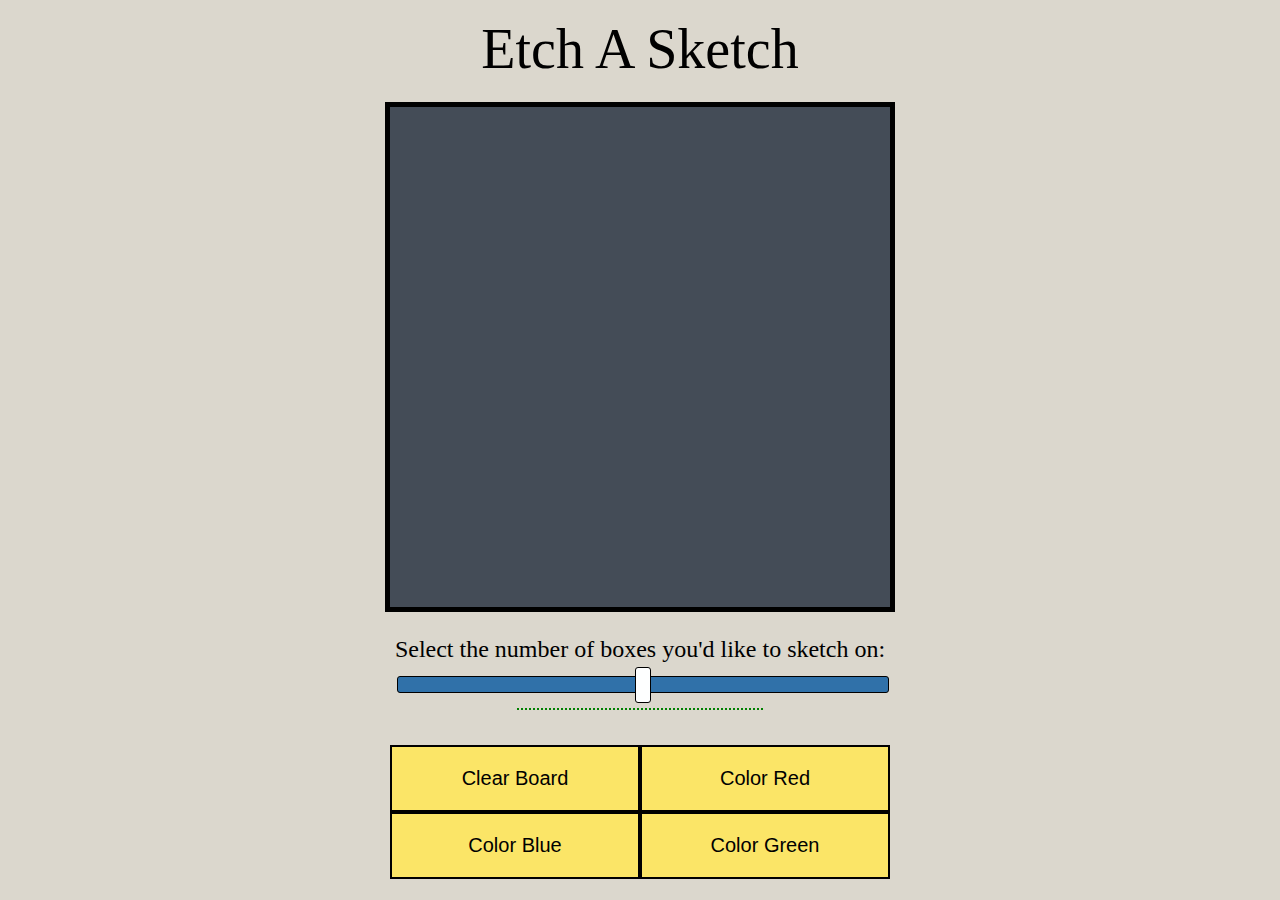
<file: index.html>
<!--

    Author: Inderdeep Klotia
    Base HTML File: 

    Current Version: 3.0

    V: 2.0: Key Edits
    -   Added buttons and additional input styling (output & output styling)


    V: 1.0: Key Edits
    -   Created a container to house other divs for the grid.
    -   Input slider allows the user to set a value that will determine the number of grids


-->


<!-- Start of the HTML document -->
<!DOCTYPE html>

<html lang="en">



<!-- Header tag that will contain the document's meta data-->
<head>


    <!-- Character set for the game -->
    <meta charset="utf-8"/>
    <title>Etch A Sketch Project</title>

    <!-- Linking to the style sheet: -->
    <link rel="stylesheet" href="reset.css">
    <link rel="stylesheet" href="styles.css">


</head> <!-- End of head -->





<!-- Body tag contains the content for the webpage. -->
<body>


    <!-- Title of the Game -->
    <h1>
        Etch A Sketch
    </h1>



    <!-- A container to house all the other Divs: -->
    <div id="container"> </div>



    <!-- Request the user to input a slider value: -->
    <div>
    
        <label id="gridUserRequestText" for="userSlider">Select the number of boxes you'd like to sketch on:  <br></label>

        <!-- 
            Create the input slider for the user: 
                - oninput="this.nextElementSibling.value = this.value";
                - This returns the next element immediately following the current specified element. Thus, output is automatically selected.
                    Next, you set the value of output equal to the value currently selected by the user.
        -->
        <input type="range" id="userSlider"  min="2" max="20" step="1" oninput="userOutputText.value = this.value"
            onChange = "displayOutputValue (this.value)" >
        

            <!-- Display the Value that the user has currently selected: -->
            <div id="outputNumberDiv">
                <output id="userOutputText"></output>
            </div>
            
            <!-- A seperate div for the border - required for centering: -->
            <div id="outputBorderDiv"></div>

 
    </div> <!-- End of input slider div: -->



    <!-- A div to house the buttons the user can click to edit the board's functionality: -->
    <div id="buttonsDiv">

        <button class="functionalityButtons" type="button" onclick="clearBoard()">Clear Board</button>
        <button class="functionalityButtons" type="button" onclick="userRequestRed()">Color Red</button>
        <button class="functionalityButtons" type="button" onclick="userRequestBlue()">Color Blue</button>
        <button class="functionalityButtons" type="button" onclick="userRequestGreen()">Color Green</button>




    </div>







    <!-- Start of JavaScript -->
    <script src="scripts.js"> 
    </script> <!-- End of Javascript --> 


</body> <!-- End of body -->







</html> <!-- End of HTML Document -->
</file>
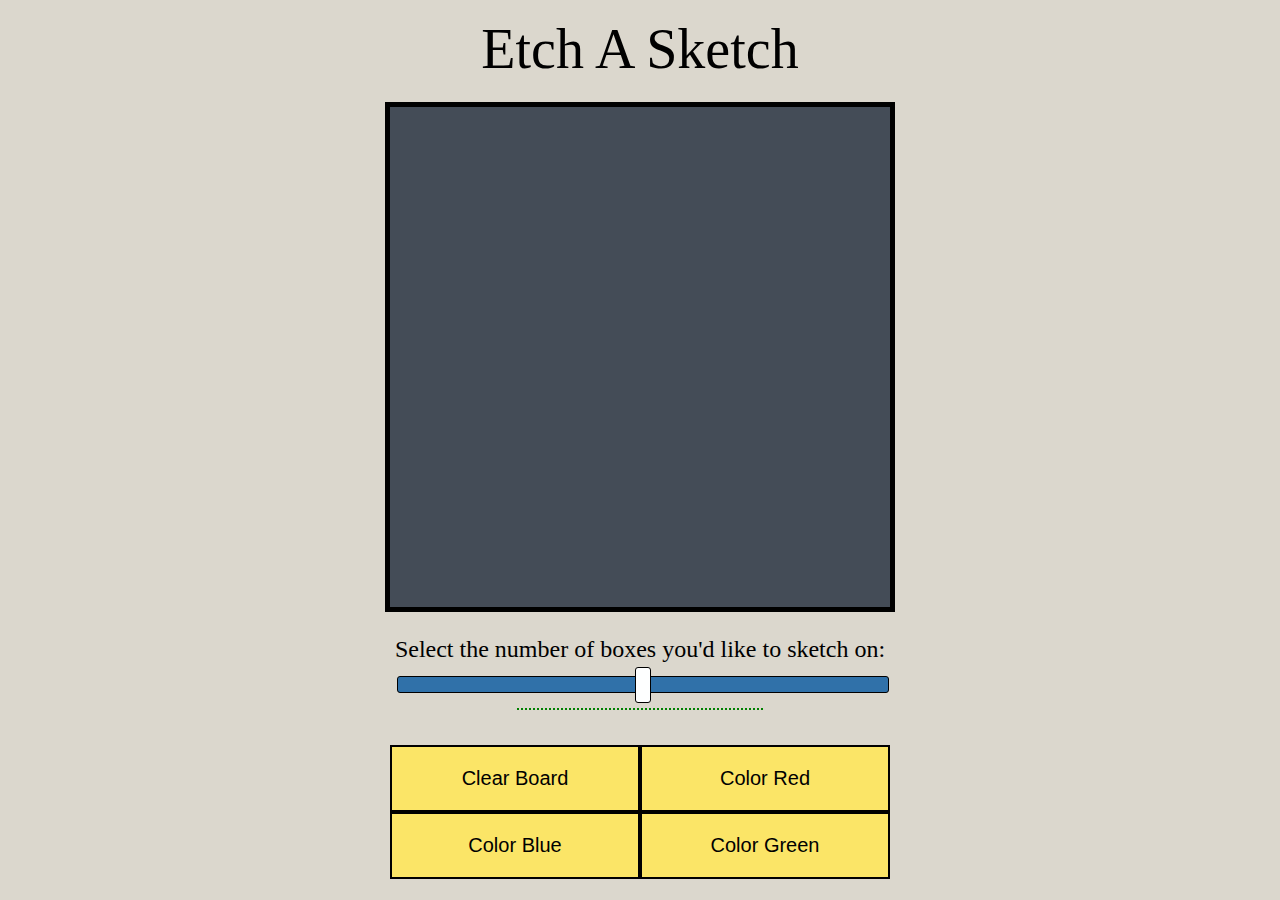
<file: mainPage.HTML>
<!--

    Author: Inderdeep Klotia
    Base HTML File: 

    Current Version: 3.0

    V: 2.0: Key Edits
    -   Added buttons and additional input styling (output & output styling)


    V: 1.0: Key Edits
    -   Created a container to house other divs for the grid.
    -   Input slider allows the user to set a value that will determine the number of grids


-->


<!-- Start of the HTML document -->
<!DOCTYPE html>

<html lang="en">



<!-- Header tag that will contain the document's meta data-->
<head>


    <!-- Character set for the game -->
    <meta charset="utf-8"/>
    <title>Etch A Sketch Project</title>

    <!-- Linking to the style sheet: -->
    <link rel="stylesheet" href="reset.css">
    <link rel="stylesheet" href="etchASketchStyles.css">


</head> <!-- End of head -->





<!-- Body tag contains the content for the webpage. -->
<body>


    <!-- Title of the Game -->
    <h1>
        Etch A Sketch
    </h1>



    <!-- A container to house all the other Divs: -->
    <div id="container"> </div>



    <!-- Request the user to input a slider value: -->
    <div>
    
        <label id="gridUserRequestText" for="userSlider">Select the number of boxes you'd like to sketch on:  <br></label>

        <!-- 
            Create the input slider for the user: 
                - oninput="this.nextElementSibling.value = this.value";
                - This returns the next element immediately following the current specified element. Thus, output is automatically selected.
                    Next, you set the value of output equal to the value currently selected by the user.
        -->
        <input type="range" id="userSlider"  min="2" max="20" step="1" oninput="userOutputText.value = this.value"
            onChange = "displayOutputValue (this.value)" >
        

            <!-- Display the Value that the user has currently selected: -->
            <div id="outputNumberDiv">
                <output id="userOutputText"></output>
            </div>
            
            <!-- A seperate div for the border - required for centering: -->
            <div id="outputBorderDiv"></div>

 
    </div> <!-- End of input slider div: -->



    <!-- A div to house the buttons the user can click to edit the board's functionality: -->
    <div id="buttonsDiv">

        <button class="functionalityButtons" type="button" onclick="clearBoard()">Clear Board</button>
        <button class="functionalityButtons" type="button" onclick="userRequestRed()">Color Red</button>
        <button class="functionalityButtons" type="button" onclick="userRequestBlue()">Color Blue</button>
        <button class="functionalityButtons" type="button" onclick="userRequestGreen()">Color Green</button>




    </div>







    <!-- Start of JavaScript -->
    <script src="etchASketchScripts.js"> 
    </script> <!-- End of Javascript --> 


</body> <!-- End of body -->







</html> <!-- End of HTML Document -->
</file>
<file: styles.css>
/*

Author: Inderdeep Klotia


Current Version: V: 3.0

V 2.0: Key Edits
    -   Significantly styled user slider and button elements


V 1.0: Key Edits
    -   Body utilizing CSS flexbox to arrange elements 
    -   Container dynamically creating grids
    -   Child divs all appropriately styled
    -   Minor text styling



*/




/*
    root is the outer-most element. Define variables to dyamically edit them with JS.
*/

:root 
{

    /* User inputted number of grids define the number of reptitions the grid will have. */
    --numberOfRepititions: 0;


    /* Variable that houses what color to currently use for the background of the grid */
    --userSelectedBackgroundColor:  rgb(139, 40, 41);

}



body 
{

    /*
        Flexbox allows for easy manipulation of elements. Make the body a flexbox container so child elements 
        are easily arranged on the screen as desired.
    */
    display: flex;
    
    /* Standard flex object placement. */
    flex-direction: column;
    
    /* center all elements: */
    justify-content: center;
    align-items: center;

    /* Make the body equal to the entirety of the viewport. */
    min-height: 100vh;

    background-color: rgb(219, 215, 205);

}



/*  
    Create the grid container and set it to display as a inline block element. 
    Will house all the other divs. 
*/

#container
{

    /* Sets the height and width of the container element. */
    height: 500px;
    width: 500px;
    


    /* Sets it to display as a CSS Grid (allowing you to use CSS Grid methods) */
    display: grid;



    /* Using fractions makes sure that it always automatically adjusts itself to the viewport size. */
    grid-template-columns: repeat(var(--numberOfRepititions), 1fr);
    grid-template-rows: repeat(var(--numberOfRepititions), 1fr);
   
    background-color: rgb(68, 76, 87);
    border: 5px solid black;

    /* Padding below for text */
    margin-bottom: 25px;

}



/* 
    Styles the new grids being created. Child of gridContainer. 
*/

.newGrids
{

    background-color: rgb(68, 76, 87);

    border: 1px solid #ddd;

}






/* 
    Center title & style 
*/

h1
{

    text-align: center;
    font-size: 3.5em;
    padding-bottom: 25px;

}



/* 
    Style the grid user request text: 
*/

#gridUserRequestText
{

    font-size: 1.5em;

}



/* 
    Style the user output slider: 
*/

#userSlider
{

    /* Remove standard styles:*/
    -webkit-appearance: none;
    height: 15px;
    width: 100%;
    margin-top: 15px;

    background: #3071a9;
    border-radius: 3px;
    border: 1px solid black;

    /* Space for text */
    margin-bottom: 15px;

}



/* 
    Select the thumb of the slider: 
*/

#userSlider::-webkit-slider-thumb
{

    -webkit-appearance: none;
    width: 16px;
    height: 36px;
    background: #feffff;
    border: 1px solid black;
    border-radius: 3px;
    cursor: pointer;
   
}



/* 
    Output number styles 
*/

#outputNumberDiv
{
    text-align: center;
    font-size: 1.5em;
    width: 100%; 

}



/* 
    Styles the bottom border for the output numerical value: 
*/

#outputBorderDiv
{

    text-align: center;
    justify-content: center;

    /* Make the border 50% of the total div length: */
    width: 50%;
    align-content: center;
    border-bottom: 2px dotted green;
    
    /* Need to shift to the right by 25% to center the border immediately below the number: */
    margin-left: 25%;

}



/*
    Buttons div. Setting the width to be in line with the rest of the elements.
    Other basic stylistic edits for better viewing and alignment.
*/

#buttonsDiv
{

    width: 500px;
    padding-top: 35px;

    /* Sets it to display as a CSS Grid (allowing you to use CSS Grid methods) */
    display: grid;

    /* Functionality buttons. Set to 3 per line. */
    grid-template-columns: 1fr 1fr;
    
}

/*
    Functionality buttons styled modern.
*/

.functionalityButtons
{
    /* Enlarges the button by adding padding. */
    padding: 1em 1.5em;

    font-size: 20px;

    background-color: rgb(251, 229, 103);
    border: 0.1em solid black;
}

.functionalityButtons:hover
{
    color: white;
    background-color: rgb(68, 76, 87);
    cursor: pointer;
}



/*
    On hover the class below will be added and the color will be changed based on the user selection:
*/

.userColorSelection 
{
    background-color: var(--userSelectedBackgroundColor);
}
</file>
<file: etchASketchStyles.css>
/*

Author: Inderdeep Klotia


Current Version: V: 3.0

V 2.0: Key Edits
    -   Significantly styled user slider and button elements


V 1.0: Key Edits
    -   Body utilizing CSS flexbox to arrange elements 
    -   Container dynamically creating grids
    -   Child divs all appropriately styled
    -   Minor text styling



*/




/*
    root is the outer-most element. Define variables to dyamically edit them with JS.
*/

:root 
{

    /* User inputted number of grids define the number of reptitions the grid will have. */
    --numberOfRepititions: 0;


    /* Variable that houses what color to currently use for the background of the grid */
    --userSelectedBackgroundColor:  rgb(139, 40, 41);

}



body 
{

    /*
        Flexbox allows for easy manipulation of elements. Make the body a flexbox container so child elements 
        are easily arranged on the screen as desired.
    */
    display: flex;
    
    /* Standard flex object placement. */
    flex-direction: column;
    
    /* center all elements: */
    justify-content: center;
    align-items: center;

    /* Make the body equal to the entirety of the viewport. */
    min-height: 100vh;

    background-color: rgb(219, 215, 205);

}



/*  
    Create the grid container and set it to display as a inline block element. 
    Will house all the other divs. 
*/

#container
{

    /* Sets the height and width of the container element. */
    height: 500px;
    width: 500px;
    


    /* Sets it to display as a CSS Grid (allowing you to use CSS Grid methods) */
    display: grid;



    /* Using fractions makes sure that it always automatically adjusts itself to the viewport size. */
    grid-template-columns: repeat(var(--numberOfRepititions), 1fr);
    grid-template-rows: repeat(var(--numberOfRepititions), 1fr);
   
    background-color: rgb(68, 76, 87);
    border: 5px solid black;

    /* Padding below for text */
    margin-bottom: 25px;

}



/* 
    Styles the new grids being created. Child of gridContainer. 
*/

.newGrids
{

    background-color: rgb(68, 76, 87);

    border: 1px solid #ddd;

}






/* 
    Center title & style 
*/

h1
{

    text-align: center;
    font-size: 3.5em;
    padding-bottom: 25px;

}



/* 
    Style the grid user request text: 
*/

#gridUserRequestText
{

    font-size: 1.5em;

}



/* 
    Style the user output slider: 
*/

#userSlider
{

    /* Remove standard styles:*/
    -webkit-appearance: none;
    height: 15px;
    width: 100%;
    margin-top: 15px;

    background: #3071a9;
    border-radius: 3px;
    border: 1px solid black;

    /* Space for text */
    margin-bottom: 15px;

}



/* 
    Select the thumb of the slider: 
*/

#userSlider::-webkit-slider-thumb
{

    -webkit-appearance: none;
    width: 16px;
    height: 36px;
    background: #feffff;
    border: 1px solid black;
    border-radius: 3px;
    cursor: pointer;
   
}



/* 
    Output number styles 
*/

#outputNumberDiv
{
    text-align: center;
    font-size: 1.5em;
    width: 100%; 

}



/* 
    Styles the bottom border for the output numerical value: 
*/

#outputBorderDiv
{

    text-align: center;
    justify-content: center;

    /* Make the border 50% of the total div length: */
    width: 50%;
    align-content: center;
    border-bottom: 2px dotted green;
    
    /* Need to shift to the right by 25% to center the border immediately below the number: */
    margin-left: 25%;

}



/*
    Buttons div. Setting the width to be in line with the rest of the elements.
    Other basic stylistic edits for better viewing and alignment.
*/

#buttonsDiv
{

    width: 500px;
    padding-top: 35px;

    /* Sets it to display as a CSS Grid (allowing you to use CSS Grid methods) */
    display: grid;

    /* Functionality buttons. Set to 3 per line. */
    grid-template-columns: 1fr 1fr;
    
}

/*
    Functionality buttons styled modern.
*/

.functionalityButtons
{
    /* Enlarges the button by adding padding. */
    padding: 1em 1.5em;

    font-size: 20px;

    background-color: rgb(251, 229, 103);
    border: 0.1em solid black;
}

.functionalityButtons:hover
{
    color: white;
    background-color: rgb(68, 76, 87);
    cursor: pointer;
}



/*
    On hover the class below will be added and the color will be changed based on the user selection:
*/

.userColorSelection 
{
    background-color: var(--userSelectedBackgroundColor);
}
</file>
